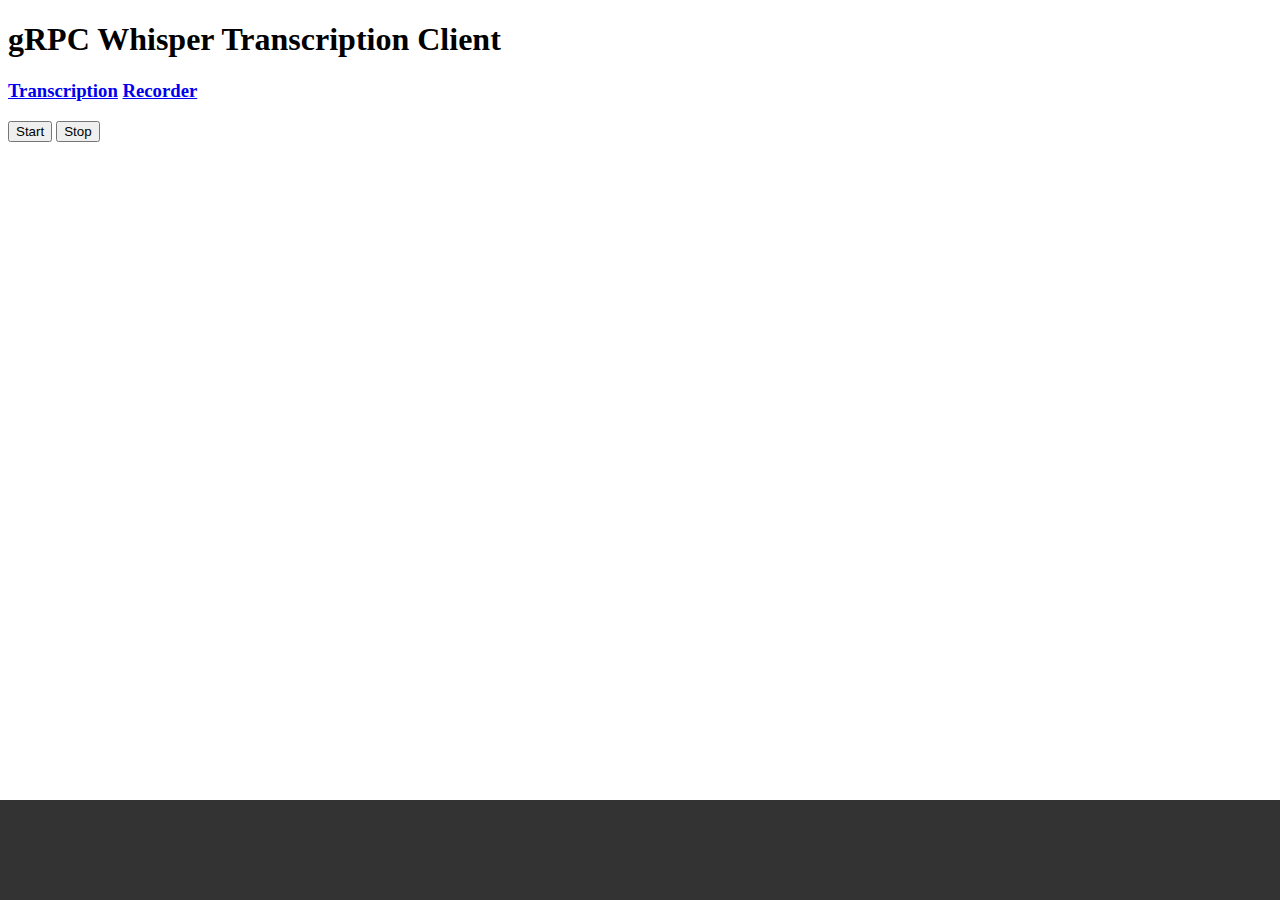
<file: client/templates/recorder.html>
<!DOCTYPE html>
<html lang="en">
<head>
    <meta charset="UTF-8">
    <meta name="viewport" content="width=device-width, initial-scale=1.0">
    <title>Recorder</title>
    <style>
        #streamInfo {
            display: flex;
            flex-direction: column;
            flex-wrap: wrap;
            max-height: 80vh;
        }
    </style>
</head>
<body>
    <h1>gRPC Whisper Transcription Client</h1>
    <h3><a href="/">Transcription</a> <a href="/recorder">Recorder</a></h3>
    <button id="start">Start</button>
    <button id="stop">Stop</button>
    <pre id="mediaRecorderInfo"></pre>
    <div id="streamInfo"></div>
    <div id="waveform-container" style="position: fixed; bottom: 0; left: 0; width: 100%; height: 100px; background: #333; z-index: 1000;">
        <canvas id="waveform" style="width: 100%; height: 100%; display: block;"></canvas>
    </div>
    <script>
        const startButton = document.getElementById('start');
        const stopButton = document.getElementById('stop');
        let mediaRecorder;
        let stream;
        let streamInfoRefreshInterval;
        let recordingStartTime;
        const audioChunks = [];
        const audioPeaks = []; // Store max amplitude per frame
        const waveformCanvas = document.getElementById('waveform');
        const waveformCtx = waveformCanvas.getContext('2d');
        let audio;
        
        // Handle High DPI displays
        function resizeWaveform() {
            const dpr = window.devicePixelRatio || 1;
            const rect = waveformCanvas.getBoundingClientRect();
            waveformCanvas.width = rect.width * dpr;
            waveformCanvas.height = rect.height * dpr;
            waveformCtx.scale(dpr, dpr);
        }
        window.addEventListener('resize', resizeWaveform);
        resizeWaveform();


        startButton.addEventListener('click', async () => {
            console.log('Start button clicked!');
            if (streamInfoRefreshInterval) {
                clearInterval(streamInfoRefreshInterval);
            }
            if (audio instanceof Audio) {
                audio.pause();
            }
            const constraints = {
                audio: {
                    echoCancellation: true,
                    noiseSuppression: false,
                    autoGainControl: true,
                    sampleRate: 16000,
                }
            }
            const stream = await navigator.mediaDevices.getUserMedia(constraints);
            console.log(stream);
            recordingStartTime = Date.now();
            mediaRecorder = new MediaRecorder(stream);

            mediaRecorder.ondataavailable = event => {
                audioChunks.push(event.data);
            };

            mediaRecorder.onstop = () => {
                const mimeType = mediaRecorder.mimeType || 'audio/webm';
                console.log(`Recorder stopped. MIME type: ${mimeType}`);
                console.log(`Total chunks: ${audioChunks.length}`);
                
                if (audioChunks.length === 0) {
                    console.error('No audio chunks recorded.');
                    return;
                }

                const audioBlob = new Blob(audioChunks, { type: mimeType });
                const audioUrl = URL.createObjectURL(audioBlob);

                console.log('Audio Blob URL:', audioUrl);
                
                audio = new Audio();
                audio.src = audioUrl;
                audio.oncanplaythrough = () => {
                    console.log('Audio can play through');
                    audio.play().catch(e => console.error('Play error:', e));
                };
                audio.onerror = (e) => {
                    console.error('Audio error:', e);
                    console.error('Audio error code:', audio.error ? audio.error.code : 'unknown');
                    console.error('Audio network state:', audio.networkState);
                };
                
                audioChunks.length = 0;
            };

            console.log(mediaRecorder);
            // Pass a timeslice (e.g., 1000ms) to fire dataavailable periodically
            // mediaRecorder.start(1000); 
            mediaRecorder.start(15);
            audioPeaks.length = 0; // Reset waveform 
            console.log(audioChunks)
            
            // Add volume monitoring
            const audioContext = new AudioContext();
            const source = audioContext.createMediaStreamSource(stream);
            const analyzer = audioContext.createAnalyser();
            analyzer.fftSize = 256;
            source.connect(analyzer);
            
            renderStreamInfo(stream, mediaRecorder, analyzer);
            streamInfoRefreshInterval = setInterval(() => {
                renderStreamInfo(stream, mediaRecorder, analyzer);
            }, 15);
        });

        function renderStreamInfo(stream, mediaRecorder, analyzer) {
            const streamInfo = document.getElementById('streamInfo');
            streamInfo.replaceChildren()
            const tracks = stream.getAudioTracks()
            const track = tracks[0]
            // console.log(track)
            
            // Check volume level
            const dataArray = new Uint8Array(analyzer.frequencyBinCount);
            analyzer.getByteFrequencyData(dataArray);
            const average = dataArray.reduce((prev, curr) => prev + curr, 0) / dataArray.length;
            const EstimatedSoundPressureLevelDb = average + 33;
            
            // --- Waveform Data Collection ---
            const timeData = new Uint8Array(analyzer.fftSize);
            analyzer.getByteTimeDomainData(timeData);
            let max = 0;
            for(let i = 0; i < timeData.length; i++) {
                const v = Math.abs(timeData[i] - 128) / 128; // Normalize 0-1
                if (v > max) max = v;
            }
            audioPeaks.push(max);
            drawWaveform();
            // --------------------------------

            let misc = document.createElement('pre')
            misc.textContent += `recordingDuration: ${((Date.now() - recordingStartTime) / 1000).toFixed(2)}s\n`
            misc.textContent += `EstimatedSoundPressureLevelDb: ${(EstimatedSoundPressureLevelDb).toFixed(2)}\n`
            misc.textContent += `track.id: ${track.id}\n`
            misc.textContent += `track.kind: ${track.kind}\n`
            misc.textContent += `track.label: ${track.label}\n`
            misc.textContent += `track.muted: ${track.muted}\n`
            misc.textContent += `track.enabled: ${track.enabled}\n`
            streamInfo.appendChild(misc);

            // let capabilities = document.createElement('pre')
            // capabilities.textContent = JSON.stringify(track.getCapabilities(), null, 2);
            // streamInfo.appendChild(capabilities);

            let settings = document.createElement('pre')
            settings.textContent += `settings:\n`
            settings.textContent += JSON.stringify(track.getSettings(), null, 2);
            streamInfo.appendChild(settings);

            let constraints = document.createElement('pre')
            constraints.textContent += `constraints:\n`
            constraints.textContent += JSON.stringify(track.getConstraints(), null, 2);
            streamInfo.appendChild(constraints);

            let stats = document.createElement('pre')
            stats.textContent += `stats:\n`
            stats.textContent += JSON.stringify(track.stats, null, 2);
            streamInfo.appendChild(stats);

            let analyzerInfo = document.createElement('pre')
            analyzerInfo.textContent += `analyzer:\n`
            analyzerInfo.textContent += `analyzer.frequencyBinCount: ${analyzer.frequencyBinCount}\n`
            analyzerInfo.textContent += `analyzer.fftSize: ${analyzer.fftSize}\n`
            analyzerInfo.textContent += `analyzer.maxDecibels: ${analyzer.maxDecibels}\n`
            analyzerInfo.textContent += `analyzer.minDecibels: ${analyzer.minDecibels}\n`
            analyzerInfo.textContent += `analyzer.smoothingTimeConstant: ${analyzer.smoothingTimeConstant}\n`
            analyzerInfo.textContent += `analyzer.channelInterpretation: ${analyzer.channelInterpretation}\n`
            
            // console.log(analyzer)
            
            // analyzerInfo.textContent += JSON.stringify(analyzer, null, 2);
            streamInfo.appendChild(analyzerInfo);
        }

        function drawWaveform() {
            const width = waveformCanvas.width / (window.devicePixelRatio || 1);
            const height = waveformCanvas.height / (window.devicePixelRatio || 1);
            
            waveformCtx.clearRect(0, 0, width, height);
            waveformCtx.fillStyle = '#0f0'; // bright green
            
            const totalPeaks = audioPeaks.length;
            if (totalPeaks === 0) return;
            
            // If we have more points than pixels, we downsample visually (take MAX of the chunk)
            // ensuring we never draw more bars than there are horizontal pixels.
            // This keeps performance O(W) instead of O(N).
            
            if (totalPeaks <= width) {
                const barWidth = width / totalPeaks;
                waveformCtx.beginPath();
                for (let i = 0; i < totalPeaks; i++) {
                    const x = i * barWidth;
                    const amp = audioPeaks[i];
                    const barHeight = amp * height;
                    const y = (height - barHeight) / 2;
                    waveformCtx.fillRect(x, y, Math.max(1, barWidth - 0.5), barHeight); 
                }
            } else {
                // Downsample mode
                const samplesPerPixel = totalPeaks / width;
                waveformCtx.beginPath();
                for (let x = 0; x < width; x++) {
                    // Find max amp in this pixel's time range
                    const startIdx = Math.floor(x * samplesPerPixel);
                    const endIdx = Math.floor((x + 1) * samplesPerPixel);
                    
                    let maxAmp = 0;
                    for(let j = startIdx; j < endIdx && j < totalPeaks; j++) {
                        if (audioPeaks[j] > maxAmp) maxAmp = audioPeaks[j];
                    }
                    
                    const barHeight = maxAmp * height;
                    const y = (height - barHeight) / 2;
                    // Draw 1px wide bar
                    waveformCtx.fillRect(x, y, 1, barHeight);
                }
            }
        }

        stopButton.addEventListener('click', () => {
            console.log('Stop button clicked');
            if (mediaRecorder && mediaRecorder.state !== 'inactive') {
                mediaRecorder.stop();
            }
            if (streamInfoRefreshInterval) {
                clearInterval(streamInfoRefreshInterval);
            }
        });
    </script>
</body>
</html>
</file>
